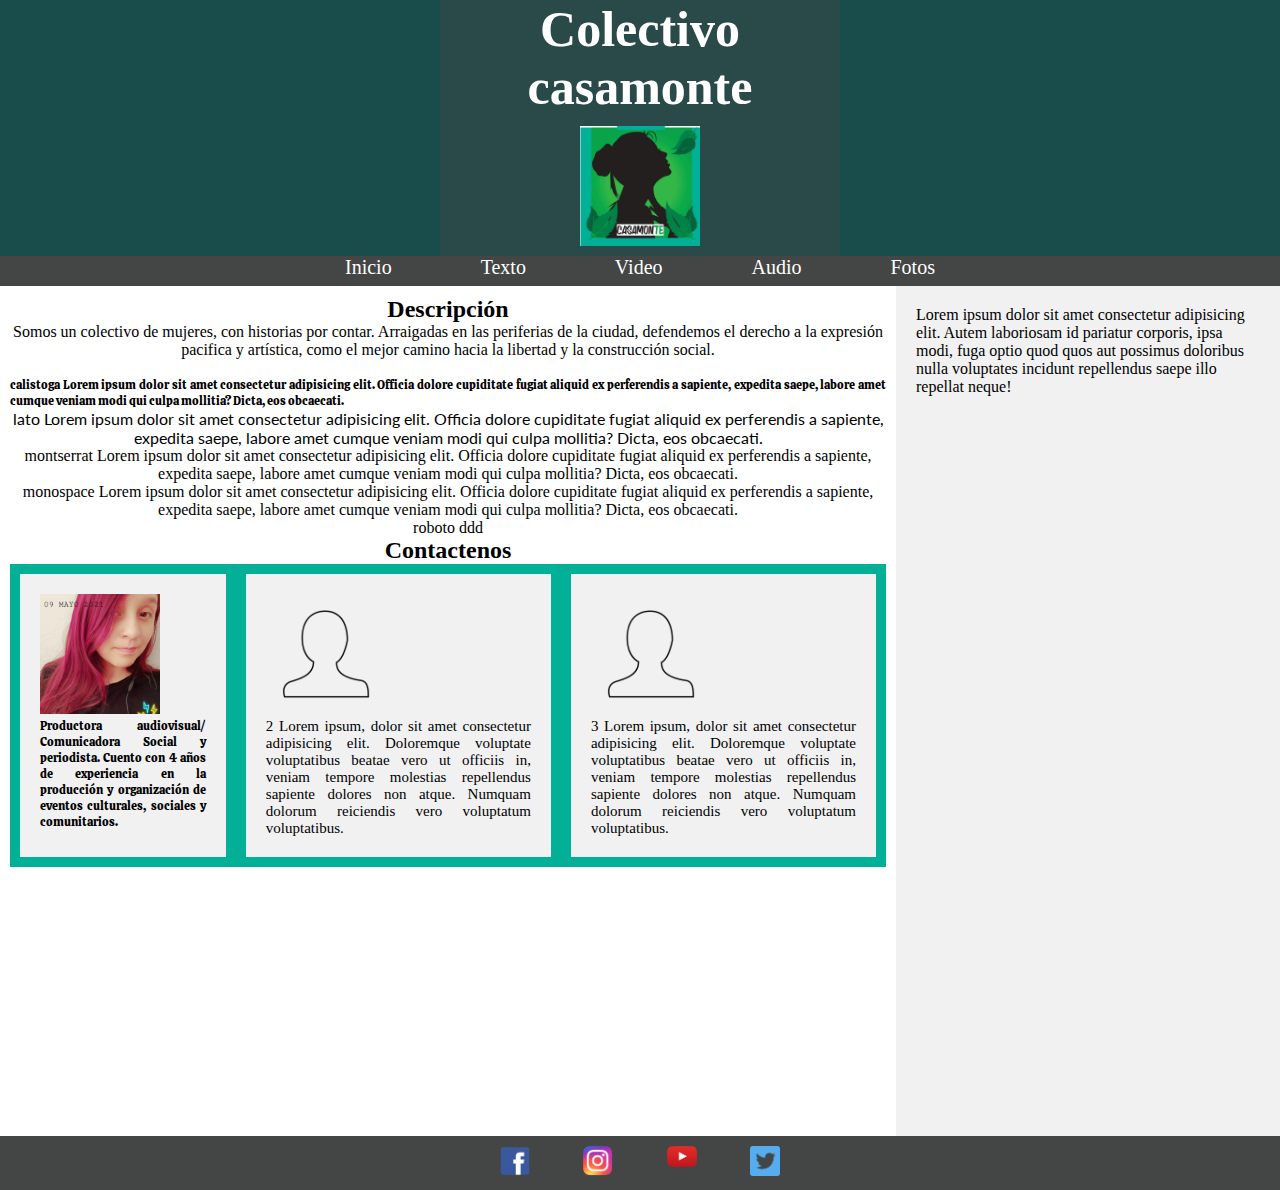
<file: index.html>
<!DOCTYPE html>
<html>
<head>
    <meta charset="utf-8"/>
    <meta name="viewport" content="width=device-width, initial-scale=1">
    <title>Colectivo</title>

    <link rel="shortcut icon" href="./static/logo_casamonte.ico">
    <link rel="preconnect" href="https://fonts.googleapis.com">
    <link rel="preconnect" href="https://fonts.gstatic.com" crossorigin>
    <link href="https://fonts.googleapis.com/css2?family=Style+Script&display=swap" rel="stylesheet"> 
    <link href="./static/css/style.css" rel="stylesheet" type="text/css"/>
    <link rel="preconnect" href="https://fonts.googleapis.com">
    <link rel="preconnect" href="https://fonts.gstatic.com" crossorigin>
    <link rel="preconnect" href="https://fonts.googleapis.com">
    <link rel="preconnect" href="https://fonts.gstatic.com" crossorigin>
    <link href="https://fonts.googleapis.com/css2?family=Calistoga&family=Lato:wght@300&family=Montserrat:wght@300&family=Space+Mono&display=swap" rel="stylesheet"> 
    <link rel="preconnect" href="https://fonts.googleapis.com">
    <link rel="preconnect" href="https://fonts.gstatic.com" crossorigin>
    <link href="https://fonts.googleapis.com/css2?family=Roboto+Condensed:ital,wght@1,700&display=swap" rel="stylesheet"> 

</head>
<body>
    <header>
        <div class="container">
            <div class="banner">
                <h1>Colectivo casamonte</h1>
                <div class="logo">
                    <a href="./index.html" " > 
                        <img  SRC="./static/logo_casamonte.jpg"  alt="logo_casamonte" >
                    </a>
                </div>
            </div>
            <div class="cmenu">
                <nav class="menu">
                
                        <a href="./index.html">Inicio</a>
                        <a href="./template/texto.html">Texto</a>
                        <a href="./template/video.html">Video</a>
                        <a href="./template/audio.html">Audio</a>
                        <a href="./template/fotos.html">Fotos</a>
                
                </nav>       
            </div>
        </div>
    </header>
    
    <div class="container">
        <div class="row">
            
            <div class="main">
                
                    <h2>Descripción</h2>
                    <p>Somos un colectivo de mujeres, con historias por contar. Arraigadas en las periferias de la ciudad, defendemos el derecho a la expresión pacifica y artística, como el mejor camino hacia la libertad y la construcción social.</p>
                    <br>
                    <div class="calistoga"> calistoga Lorem ipsum dolor sit amet consectetur adipisicing elit. Officia dolore cupiditate fugiat aliquid ex perferendis a sapiente, expedita saepe, labore amet cumque veniam modi qui culpa mollitia? Dicta, eos obcaecati.</div>
                    <div class="lato"> lato Lorem ipsum dolor sit amet consectetur adipisicing elit. Officia dolore cupiditate fugiat aliquid ex perferendis a sapiente, expedita saepe, labore amet cumque veniam modi qui culpa mollitia? Dicta, eos obcaecati.</div>
                    <div class="montserrat"> montserrat Lorem ipsum dolor sit amet consectetur adipisicing elit. Officia dolore cupiditate fugiat aliquid ex perferendis a sapiente, expedita saepe, labore amet cumque veniam modi qui culpa mollitia? Dicta, eos obcaecati.</div>
                    <div class="monospace"> monospace Lorem ipsum dolor sit amet consectetur adipisicing elit. Officia dolore cupiditate fugiat aliquid ex perferendis a sapiente, expedita saepe, labore amet cumque veniam modi qui culpa mollitia? Dicta, eos obcaecati.</div>
                    <div class="roboto">    roboto ddd </div>
                    <h2>Contactenos</h2>
                    <div class="contactenos">
                        <div>
                            <img src="./static/tortuguis.jpg">
                            <p class="calistoga">Productora audiovisual/ Comunicadora Social y periodista. Cuento con 4 años de experiencia en la producción y organización de eventos culturales, sociales y comunitarios.</p>
                        </div>
                        <div>
                            <img src="./static/persona.png">
                            <p>2 Lorem ipsum, dolor sit amet consectetur adipisicing elit. Doloremque voluptate voluptatibus beatae vero ut officiis in, veniam tempore molestias repellendus sapiente dolores non atque. Numquam dolorum reiciendis vero voluptatum voluptatibus.</p>
                        </div>
                        <div>
                            <img src="./static/persona.png">
                            <p>3 Lorem ipsum, dolor sit amet consectetur adipisicing elit. Doloremque voluptate voluptatibus beatae vero ut officiis in, veniam tempore molestias repellendus sapiente dolores non atque. Numquam dolorum reiciendis vero voluptatum voluptatibus.</p>
                        </div>    
                    </div>
                </div>
                <div class="side">
                    
                        <p>Lorem ipsum dolor sit amet consectetur adipisicing elit. Autem laboriosam id pariatur corporis, ipsa modi, fuga optio quod quos aut possimus doloribus nulla voluptates incidunt repellendus saepe illo repellat neque!</p>
                
                </div>
            
        </div>
    </div>
    <div class="container">
    <footer class="final">
        <div>
            <a href="https://facebook.com">
                <img src="./static/facebook.png">
            </a>
            <a href="https://instagram.com">
                <img src="./static/instagram.png">
            </a>
            <a href="https://youtube.com">
                <img src="./static/youtube.png">
            </a>
            <a href="https://twiter.com">
                <img src="./static/twiter.png">
            </a>
        </div>
    </footer>
</div>
</body>
</html>
</file>
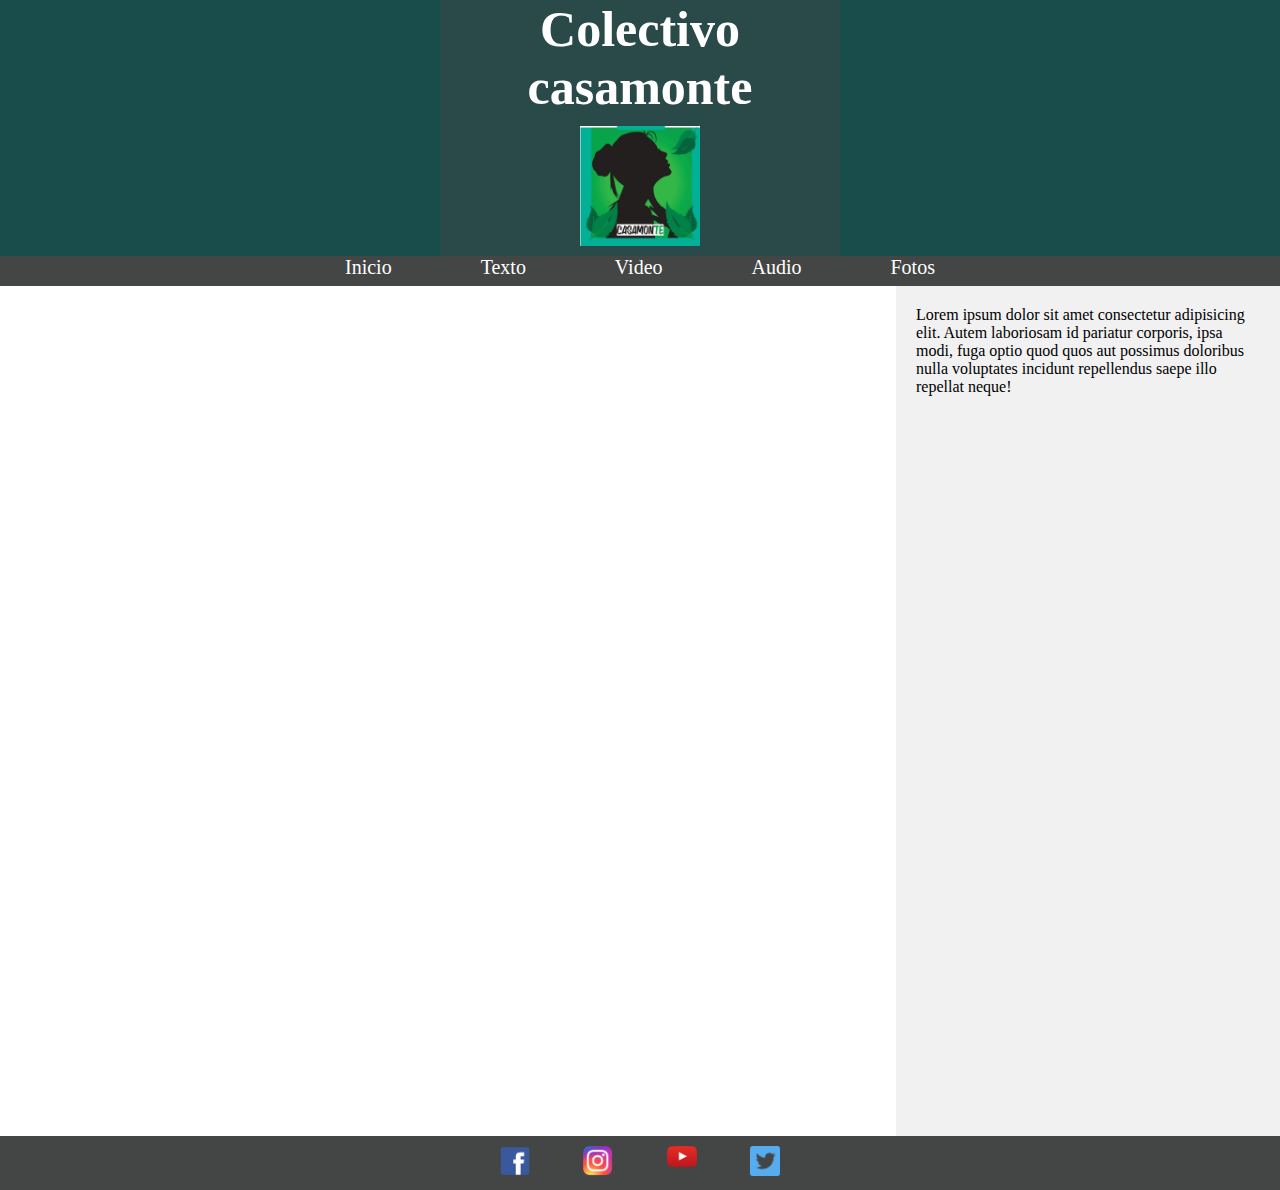
<file: template/audio.html>
<!DOCTYPE html>
<html>
<head>
    <meta charset="utf-8"/>
    <meta name="viewport" content="width=device-width, initial-scale=1">
    <title>Colectivo</title>

    <link rel="shortcut icon" href="../static/logo_casamonte.ico">
    <link href="../static/css/style.css" rel="stylesheet" type="text/css"/>
    <link rel="preconnect" href="https://fonts.googleapis.com">
<link rel="preconnect" href="https://fonts.gstatic.com" crossorigin>
<link rel="preconnect" href="https://fonts.googleapis.com">
<link rel="preconnect" href="https://fonts.gstatic.com" crossorigin>
<link href="https://fonts.googleapis.com/css2?family=Calistoga&family=Lato:wght@300&family=Montserrat:wght@300&family=Space+Mono&display=swap" rel="stylesheet"> 
</head>
<body>
    <header>
        <div class="container">
            <div class="banner">
                <h1>Colectivo casamonte</h1>
                <div class="logo">
                    <a href="../index.html"> 
                        <img  SRC="../static/logo_casamonte.jpg"  alt="logo_casamonte" >
                    </a>
                </div>
            </div>
            <div class="cmenu">
                <nav class="menu">
                
                        <a href="../index.html">Inicio</a>
                        <a href="./texto.html">Texto</a>
                        <a href="./video.html">Video</a>
                        <a href="./audio.html">Audio</a>
                        <a href="./fotos.html">Fotos</a>
                
                </nav>       
            </div>
        </div>
    </header>
    <div class="row">
        
        <div class="main">
           
        </div>
        <div class="side">
            <p>Lorem ipsum dolor sit amet consectetur adipisicing elit. Autem laboriosam id pariatur corporis, ipsa modi, fuga optio quod quos aut possimus doloribus nulla voluptates incidunt repellendus saepe illo repellat neque!</p>
        </div>
    </div>

    <div class="container">
        <footer class="final">
            <div>
                <a href="https://facebook.com">
                    <img src="../static/facebook.png">
                </a>
                <a href="https://instagram.com">
                    <img src="../static/instagram.png">
                </a>
                <a href="https://youtube.com">
                    <img src="../static/youtube.png">
                </a>
                <a href="https://twiter.com">
                    <img src="../static/twiter.png">
                </a>
            </div>
        </footer>
    </div>


</body>
</html>
</file>
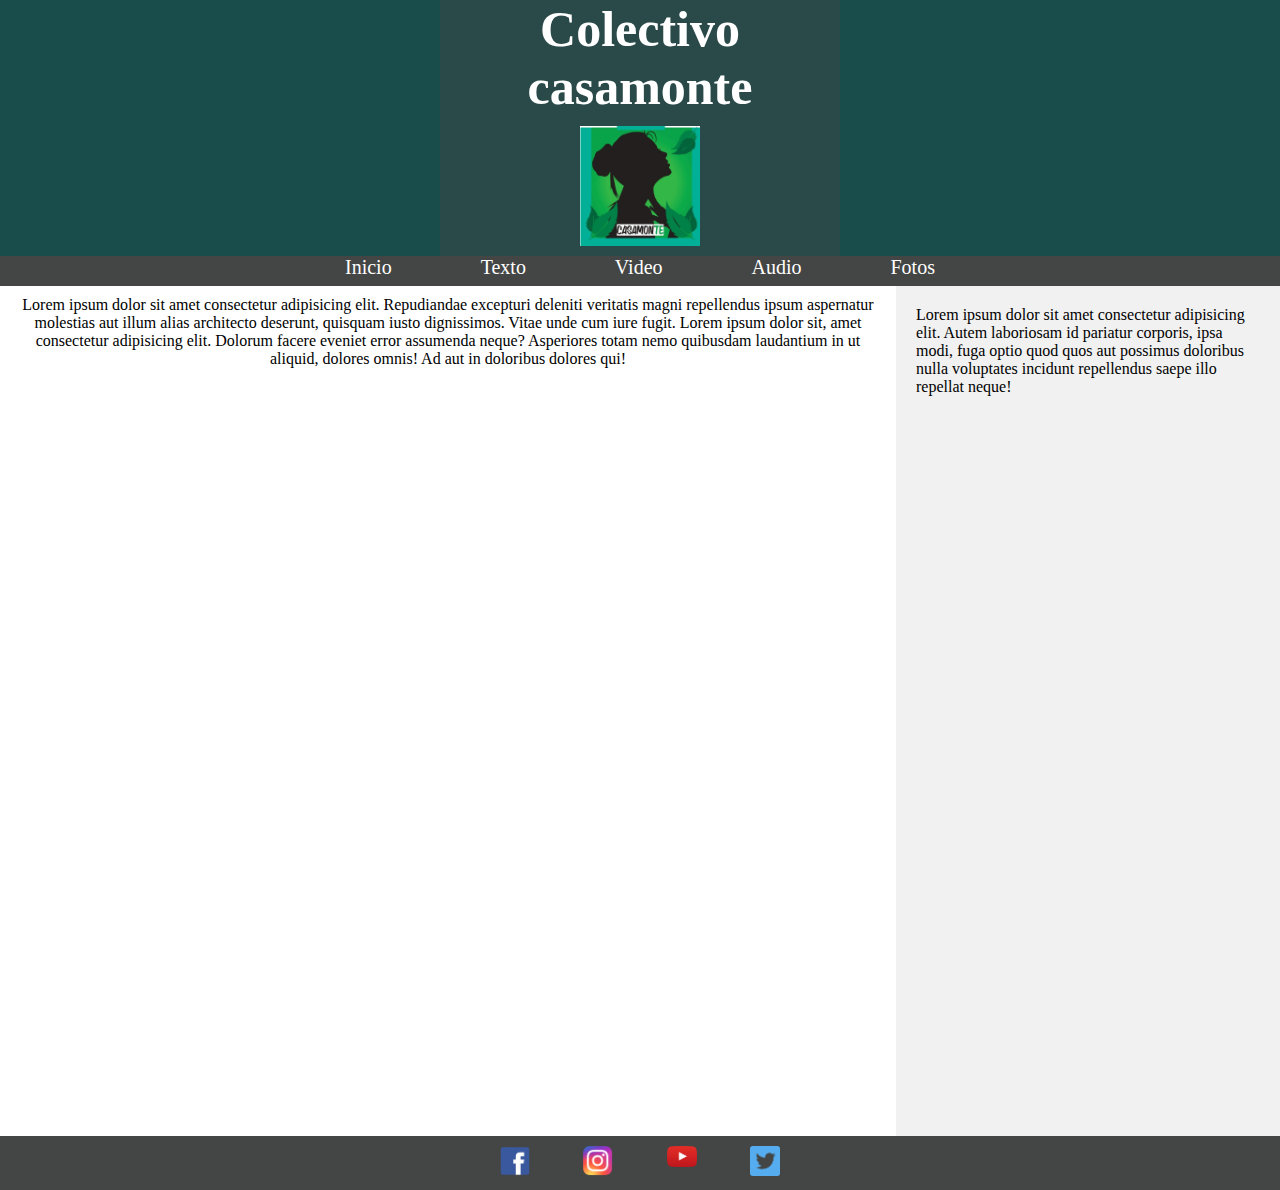
<file: template/texto.html>
<!DOCTYPE html>
<html>
<head>
    <meta charset="utf-8"/>
    <meta name="viewport" content="width=device-width, initial-scale=1">
    <title>Colectivo</title>

    <link rel="shortcut icon" href="../static/logo_casamonte.ico">
    <link href="../static/css/style.css" rel="stylesheet" type="text/css"/>
    <link rel="preconnect" href="https://fonts.googleapis.com">
<link rel="preconnect" href="https://fonts.gstatic.com" crossorigin>
<link rel="preconnect" href="https://fonts.googleapis.com">
<link rel="preconnect" href="https://fonts.gstatic.com" crossorigin>
<link href="https://fonts.googleapis.com/css2?family=Calistoga&family=Lato:wght@300&family=Montserrat:wght@300&family=Space+Mono&display=swap" rel="stylesheet"> 
</head>
<body>
    <header>
        <div class="container">
            <div class="banner">
                <h1>Colectivo casamonte</h1>
                <div class="logo">
                    <a href="../index.html"> 
                        <img  SRC="../static/logo_casamonte.jpg"  alt="logo_casamonte" >
                    </a>
                </div>
            </div>
            <div class="cmenu">
                <nav class="menu">
                
                        <a href="../index.html">Inicio</a>
                        <a href="./texto.html">Texto</a>
                        <a href="./video.html">Video</a>
                        <a href="./audio.html">Audio</a>
                        <a href="./fotos.html">Fotos</a>
                
                </nav>       
            </div>
        </div>
    </header>
    <div class="row">
        
        <div class="main">
        Lorem ipsum dolor sit amet consectetur adipisicing elit. Repudiandae excepturi deleniti veritatis magni repellendus ipsum aspernatur molestias aut illum alias architecto deserunt, quisquam iusto dignissimos. Vitae unde cum iure fugit.
        Lorem ipsum dolor sit, amet consectetur adipisicing elit. Dolorum facere eveniet error assumenda neque? Asperiores totam nemo quibusdam laudantium in ut aliquid, dolores omnis! Ad aut in doloribus dolores qui!
        </div>
        <div class="side">
            <p>Lorem ipsum dolor sit amet consectetur adipisicing elit. Autem laboriosam id pariatur corporis, ipsa modi, fuga optio quod quos aut possimus doloribus nulla voluptates incidunt repellendus saepe illo repellat neque!</p>
        </div>
    </div>

    <div class="container">
        <footer class="final">
            <div>
                <a href="https://facebook.com">
                    <img src="../static/facebook.png">
                </a>
                <a href="https://instagram.com">
                    <img src="../static/instagram.png">
                </a>
                <a href="https://youtube.com">
                    <img src="../static/youtube.png">
                </a>
                <a href="https://twiter.com">
                    <img src="../static/twiter.png">
                </a>
            </div>
        </footer>
    </div>
    


</body>
</html>
</file>
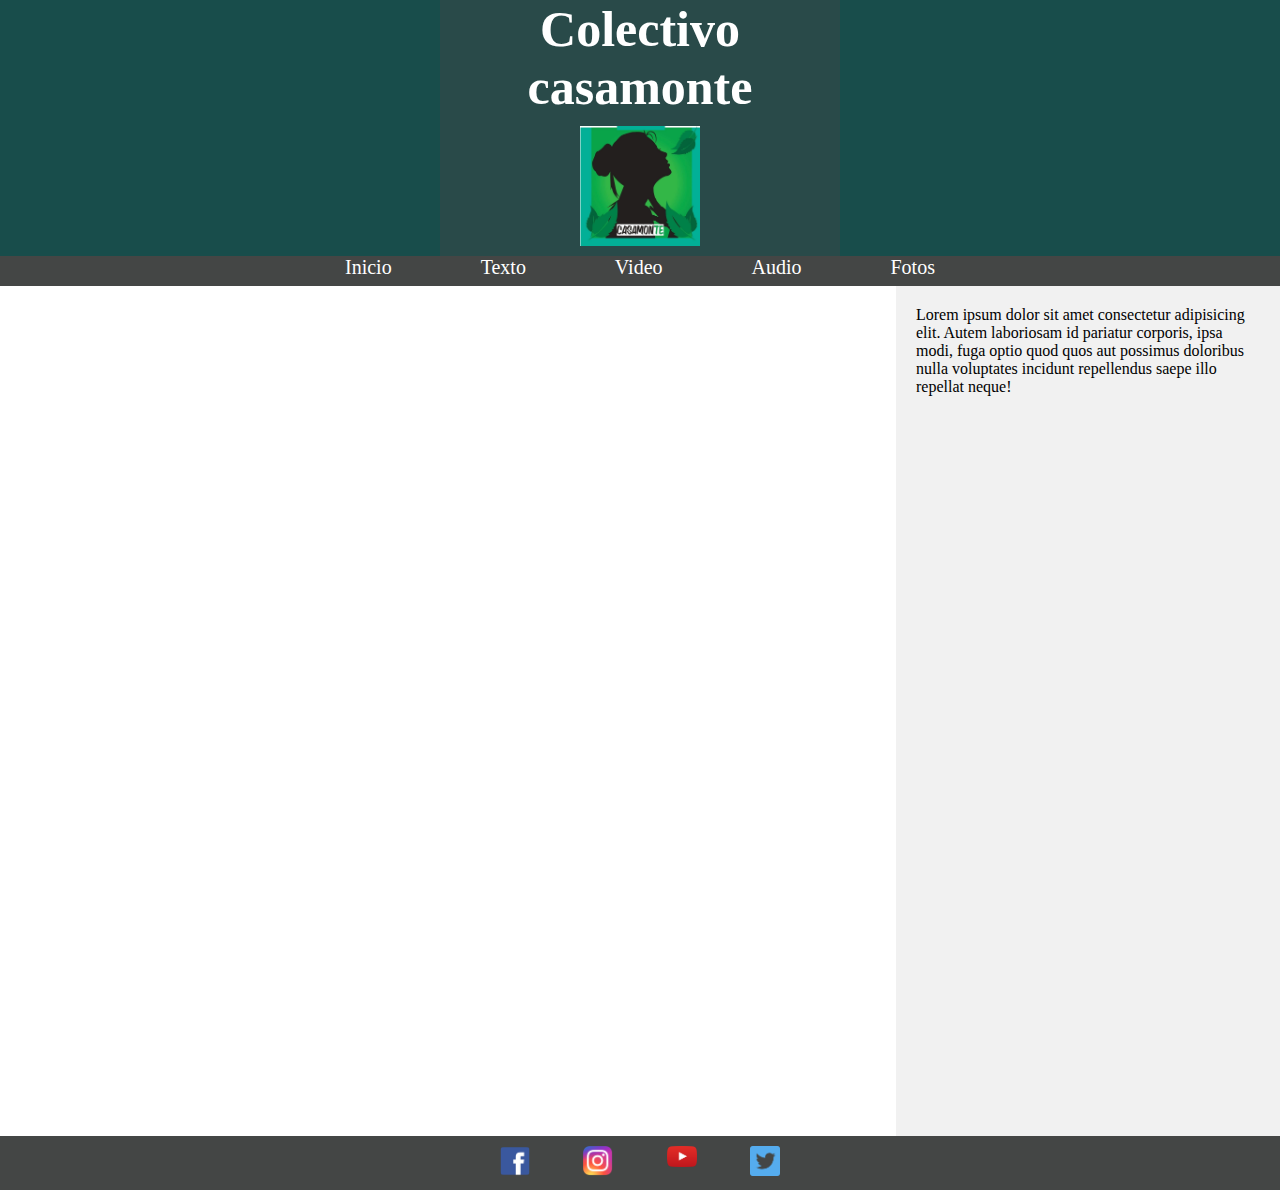
<file: template/video.html>
<!DOCTYPE html>
<html>
<head>
    <meta charset="utf-8"/>
    <meta name="viewport" content="width=device-width, initial-scale=1">
    <title>Colectivo</title>

    <link rel="shortcut icon" href="../static/logo_casamonte.ico">
    <link href="../static/css/style.css" rel="stylesheet" type="text/css"/>
    <link rel="preconnect" href="https://fonts.googleapis.com">
<link rel="preconnect" href="https://fonts.gstatic.com" crossorigin>
<link rel="preconnect" href="https://fonts.googleapis.com">
<link rel="preconnect" href="https://fonts.gstatic.com" crossorigin>
<link href="https://fonts.googleapis.com/css2?family=Calistoga&family=Lato:wght@300&family=Montserrat:wght@300&family=Space+Mono&display=swap" rel="stylesheet"> 
</head>
<body>
    <header>
        <div class="container">
            <div class="banner">
                <h1>Colectivo casamonte</h1>
                <div class="logo">
                    <a href="../index.html"> 
                        <img  SRC="../static/logo_casamonte.jpg"  alt="logo_casamonte" >
                    </a>
                </div>
            </div>
            <div class="cmenu">
                <nav class="menu">
                
                        <a href="../index.html">Inicio</a>
                        <a href="./texto.html">Texto</a>
                        <a href="./video.html">Video</a>
                        <a href="./audio.html">Audio</a>
                        <a href="./fotos.html">Fotos</a>
                
                </nav>       
            </div>
        </div>
    </header>
    <div class="row">
        
        <div class="main">
            <iframe width="560" height="315" src="https://www.youtube.com/embed/TFGoZCmLUpA" title="YouTube video player" frameborder="0" allow="accelerometer; autoplay; clipboard-write; encrypted-media; gyroscope; picture-in-picture" allowfullscreen></iframe>
            <iframe width="560" height="315" src="https://www.youtube.com/embed/1T4pNTUPAqU" title="YouTube video player" frameborder="0" allow="accelerometer; autoplay; clipboard-write; encrypted-media; gyroscope; picture-in-picture" allowfullscreen></iframe>
        </div>
        <div class="side">
            <p>Lorem ipsum dolor sit amet consectetur adipisicing elit. Autem laboriosam id pariatur corporis, ipsa modi, fuga optio quod quos aut possimus doloribus nulla voluptates incidunt repellendus saepe illo repellat neque!</p>
        </div>
    </div>

    <div class="container">
        <footer class="final">
            <div>
                <a href="https://facebook.com">
                    <img src="../static/facebook.png">
                </a>
                <a href="https://instagram.com">
                    <img src="../static/instagram.png">
                </a>
                <a href="https://youtube.com">
                    <img src="../static/youtube.png">
                </a>
                <a href="https://twiter.com">
                    <img src="../static/twiter.png">
                </a>
            </div>
        </footer>
    </div>
    


</body>
</html>
</file>
<file: static/css/style.css>
* {
    margin:0; 
    padding: 0;
    box-sizing: border-box;
}

.container{
    width: 100%;
    max-width: 1800px;
    margin: auto;
    
}  
header {
    background-color: #184D4B;
    
    width: 100%;
    
}
header h1{
    
    text-align: center;
    color: white;
    text-decoration: none;
    font-size: 50px;
   
    
}
.logo{
    
    padding: 10px 0;
    
}
.logo img{
    height: 120px;
    display: block;
    margin: auto;
}
.banner{
    margin: auto;
    background-color: rgba(68, 70, 69,0.4);
    max-width: 400px;
    
}
.cmenu{
    background-color: #444645;
    height: 30px;
}
.menu{
   
    margin: auto;
    display: flex;
    flex-direction: row;
    flex-wrap: wrap;
    justify-content: space-between;
    max-width: 600px;
}
.menu a{
    padding: 0 5px;
    text-decoration: none;
    color: white;
    text-transform: initial;
    font-size: 20px;
}
.menu a:hover{
    text-align: center;
    background-color: #ddd;
    color: black;
    min-width: 18%;
    font-size: 25px;
    
    
}
/*
nav {
  
    padding: 10px;
    background-color: #444645;
    text-align: center;
}
nav ul{
    list-style: none;
    display: inline-block;
    
 }
 nav ul li{
    float: left;
   
}
nav ul li a {
    color: white;
   
    text-decoration: none;
    font-size: 20px;
    padding: 10px 20px;
}
nav ul li a:hover {
    background-color: #ddd;
    color: black;
  }*/
.row {  
    display: flex;
    flex-wrap: wrap;
    min-height: calc(100vh - 50px);
}
.side {
    flex: 30%;
    background-color: #f1f1f1;
    padding: 20px;
  }
.main {
    text-align: center;
    
    flex: 70%;
    background-color: white;
    padding: 10px;
}
.contactenos { 
  
  display: flex;
  width: 100%;
  /*align-items: center;*/
  justify-content: center;
  background-color: #02b097;
}
.contactenos > div {
    
    text-align: justify;
    background-color: #f1f1f1;
    margin: 10px;
    padding: 20px;
    font-size: 15px;
  }
.main img {
    width: 120px;
}



.final{
    bottom: 0;
    max-width: 1800px;
    background-color: #444645;
    
}
.final > div{
    
    max-width: 300px;
    margin: auto;
    display: flex;
    flex-direction: row;
    flex-wrap: wrap;
    justify-content: space-between;
    
}
.final img {
    
    padding: 10px;
    width: 50px;
    
}
.calistoga{
    font-family: 'Calistoga', cursive;
    text-align: justify;
    text-decoration: none;
    font-size: 12px;
}
.lato{
    font-family: 'Lato', sans-serif;
}
montserrat{
    font-family: 'Montserrat', sans-serif;
}
monospace{
    font-family: 'Space Mono', monospace;
}
roboto{
    
    font-family: 'Roboto Condensed', sans-serif;
    
}
</file>
